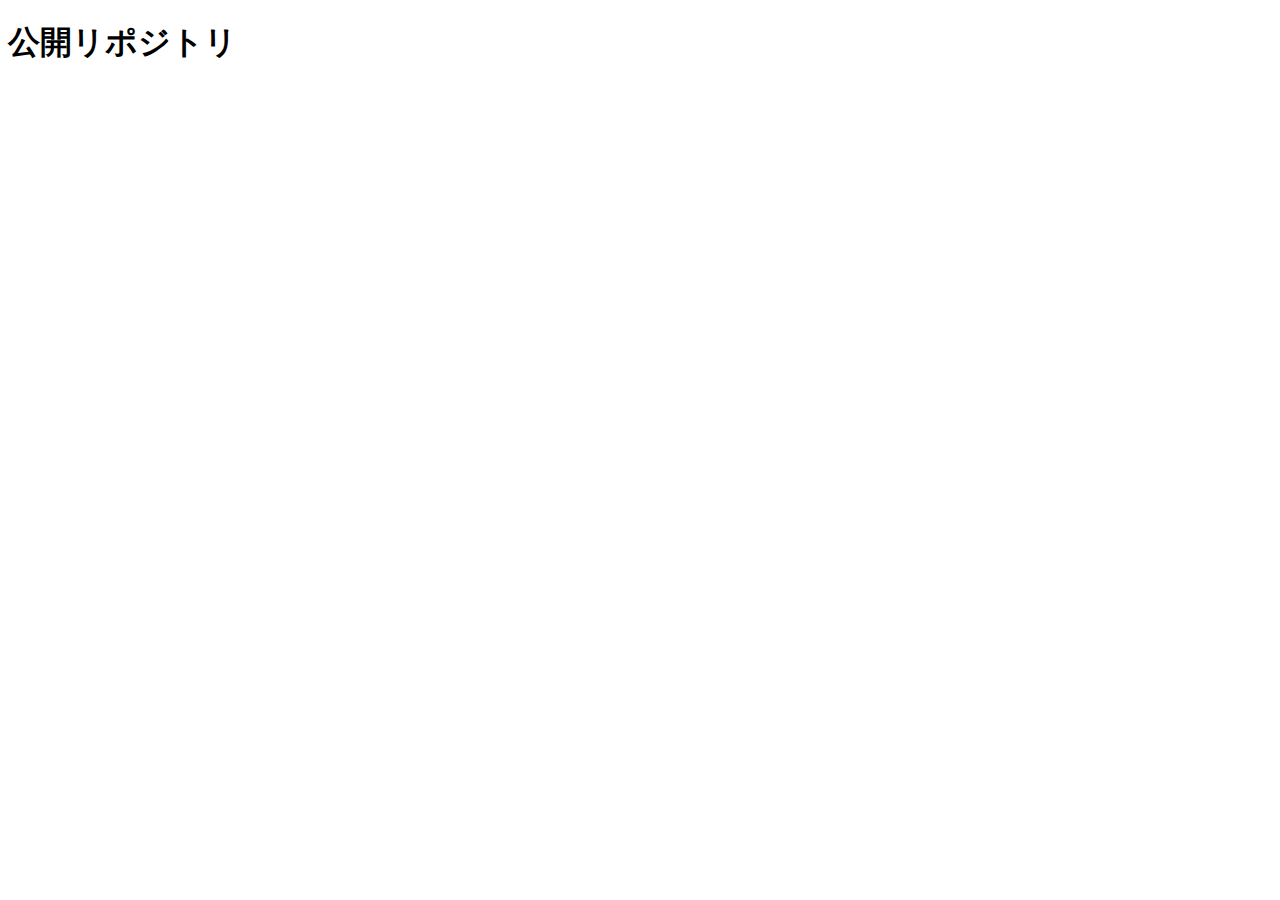
<file: index.html>
<!DOCTYPE html>
<html lang="ja">
<head>
  <meta charset="UTF-8">
  <meta name="viewport" content="width=device-width, initial-scale=1.0">
  <title>公開リポジトリ</title>
</head>
<body>
  <h1>公開リポジトリ</h1>
</body>
</html>
</file>
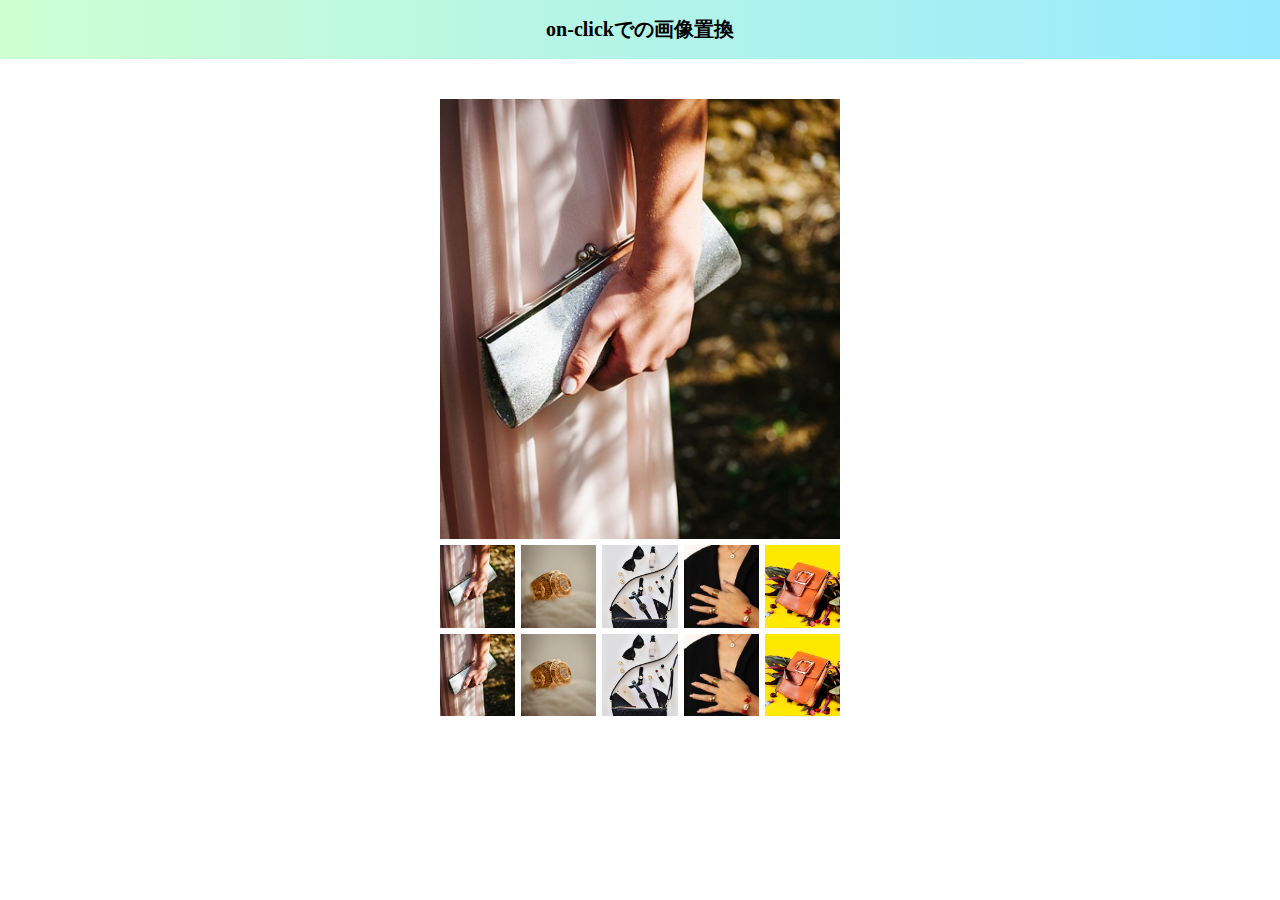
<file: 02_onClick/index.html>
<!DOCTYPE html>
<html lang="ja">

<head>
    <meta charset="UTF-8">
    <meta name="viewport" content="width=device-width, initial-scale=1.0">
    <title>on-clickでの画像置換</title>
    <link rel="stylesheet" href="css/style.css">
</head>

<body>
    <header>
        <h1>on-clickでの画像置換</h1>
    </header>


    <div class="container">
        <div class="main-visual">
            <img src="img/01.jpg" alt="" id="main">
        </div><!-- /.main-visual -->
        <ul class="list-wrapper">
            <li><img src="img/01.jpg" alt="" onclick="main.src = 'img/01.jpg'"></li>
            <li><img src="img/02.jpg" alt="" onclick="main.src = 'img/02.jpg'"></li>
            <li><img src="img/03.jpg" alt="" onclick="main.src = 'img/03.jpg'"></li>
            <li><img src="img/04.jpg" alt="" onclick="main.src = 'img/04.jpg'"></li>
            <li><img src="img/05.jpg" alt="" onclick="main.src = 'img/05.jpg'"></li>
            <li><img src="img/01.jpg" alt="" onclick="main.src = 'img/01.jpg'"></li>
            <li><img src="img/02.jpg" alt="" onclick="main.src = 'img/02.jpg'"></li>
            <li><img src="img/03.jpg" alt="" onclick="main.src = 'img/03.jpg'"></li>
            <li><img src="img/04.jpg" alt="" onclick="main.src = 'img/04.jpg'"></li>
            <li><img src="img/05.jpg" alt="" onclick="main.src = 'img/05.jpg'"></li>
        </ul>

    </div><!-- /.container -->


</body>



</html>
</file>
<file: 02_onClick/css/style.css>
@charset "utf-8";

/* reset */
html {
    box-sizing: border-box;
    -webkit-text-size-adjust: 100%
}

*,
:after,
:before {
    background-repeat: no-repeat;
    box-sizing: inherit
}

:after,
:before {
    text-decoration: inherit;
    vertical-align: inherit
}

* {
    padding: 0;
    margin: 0;
    box-sizing: border-box;
}

audio:not([controls]) {
    display: none;
    height: 0
}

hr {
    overflow: visible
}

article,
aside,
details,
figcaption,
figure,
footer,
header,
main,
menu,
nav,
section,
summary {
    display: block
}

summary {
    display: list-item
}

small {
    font-size: 80%
}

[hidden],
template {
    display: none
}

abbr[title] {
    border-bottom: 1px dotted;
    text-decoration: none
}

a {
    background-color: transparent;
    -webkit-text-decoration-skip: objects
}

a:active,
a:hover {
    outline-width: 0
}

code,
kbd,
pre,
samp {
    font-family: monospace, monospace
}

b,
strong {
    font-weight: bolder
}

dfn {
    font-style: italic
}

mark {
    background-color: #ff0;
    color: #000
}

sub,
sup {
    font-size: 75%;
    line-height: 0;
    position: relative;
    vertical-align: baseline
}

sub {
    bottom: -.25em
}

sup {
    top: -.5em
}

input {
    border-radius: 0
}

[role=button],
[type=button],
[type=reset],
[type=submit],
button {
    cursor: pointer
}

[disabled] {
    cursor: default
}

[type=number] {
    width: auto
}

[type=search][type=search]::-webkit-search-cancel-button,
[type=search]::-webkit-search-decoration {
    -webkit-appearance: none
}

textarea {
    overflow: auto;
    resize: vertical
}

button,
input,
optgroup,
select,
textarea {
    font: inherit
}

optgroup {
    font-weight: 700
}

button {
    overflow: visible
}

[type=button]::-moz-focus-inner,
[type=reset]::-moz-focus-inner,
[type=submit]::-moz-focus-inner,
button::-moz-focus-inner {
    border-style: 0;
    padding: 0
}

[type=button]::-moz-focus-inner,
[type=reset]::-moz-focus-inner,
[type=submit]::-moz-focus-inner,
button:-moz-focusring {
    outline: 1px dotted
}

[type=reset],
[type=submit],
button,
html [type=button]button,
select {
    text-transform: none
}

button,
input,
select,
textarea {
    background-color: transparent;
    border-style: none;
    color: inherit
}

select::-ms-expand {
    display: none
}

select::-ms-value {
    color: currentColor
}

legend {
    border: 0;
    color: inherit;
    display: table;
    max-width: 100%;
    white-space: normal
}

::-webkit-file-upload-button {
    -webkit-appearance: button;
    font: inherit
}

[type=search]img {
    border-style: none;
    vertical-align: bottom
}

progress {
    vertical-align: baseline
}

svg:not(:root) {
    overflow: hidden
}

audio,
canvas,
progress,
video {
    display: inline-block
}

@media screen {
    [hidden~=screen] {
        display: inherit
    }

    [hidden~=screen]:not(:active):not(:focus):not(:target) {
        position: absolute !important;
        clip: rect(0 0 0 0) !important
    }
}

[aria-busy=true] {
    cursor: progress
}

[aria-controls] {
    cursor: pointer
}

[aria-disabled] {
    cursor: default
}

::-moz-selection {
    background-color: #b3d4fc;
    color: #000;
    text-shadow: none
}

::selection {
    background-color: #b3d4fc;
    color: #000;
    text-shadow: none
}

ul,
ol {
    list-style: none;
}

a {
    text-decoration: none;
}

img {
    max-width: 100%;
    vertical-align: bottom;
}


header {
    background-image: linear-gradient(90deg, rgb(206, 255, 210), rgb(151, 233, 255));
    text-align: center;
    padding: 16px 0;
    margin-bottom: 40px;

    >h1 {
        font-size: 20px;
    }
}

.container {
    max-width: 420px;
    padding: 0 10px;
    margin: 0 auto 10px;
}

.main-visual {
    aspect-ratio: 1/1.1;
    margin-bottom: 6px;
    overflow: hidden;
    >img {
        object-fit: cover;
        width: 100%;
        height: 100%;
    }
}

.list-wrapper {
    display: flex;
    gap: 0 6px;
    flex-wrap: wrap;

    >li {
        width: calc((100% - 24px) / 5);
        aspect-ratio: 1/1.1;
        margin-bottom: 6px;
        overflow: hidden;

        &:hover>img{opacity: 0.5;transform:scale(1.2);transition: 1s;
            cursor: pointer;
        }

        img {
            object-fit: cover;
            width: 100%;
            height: 100%;
        }
    }
}
</file>
